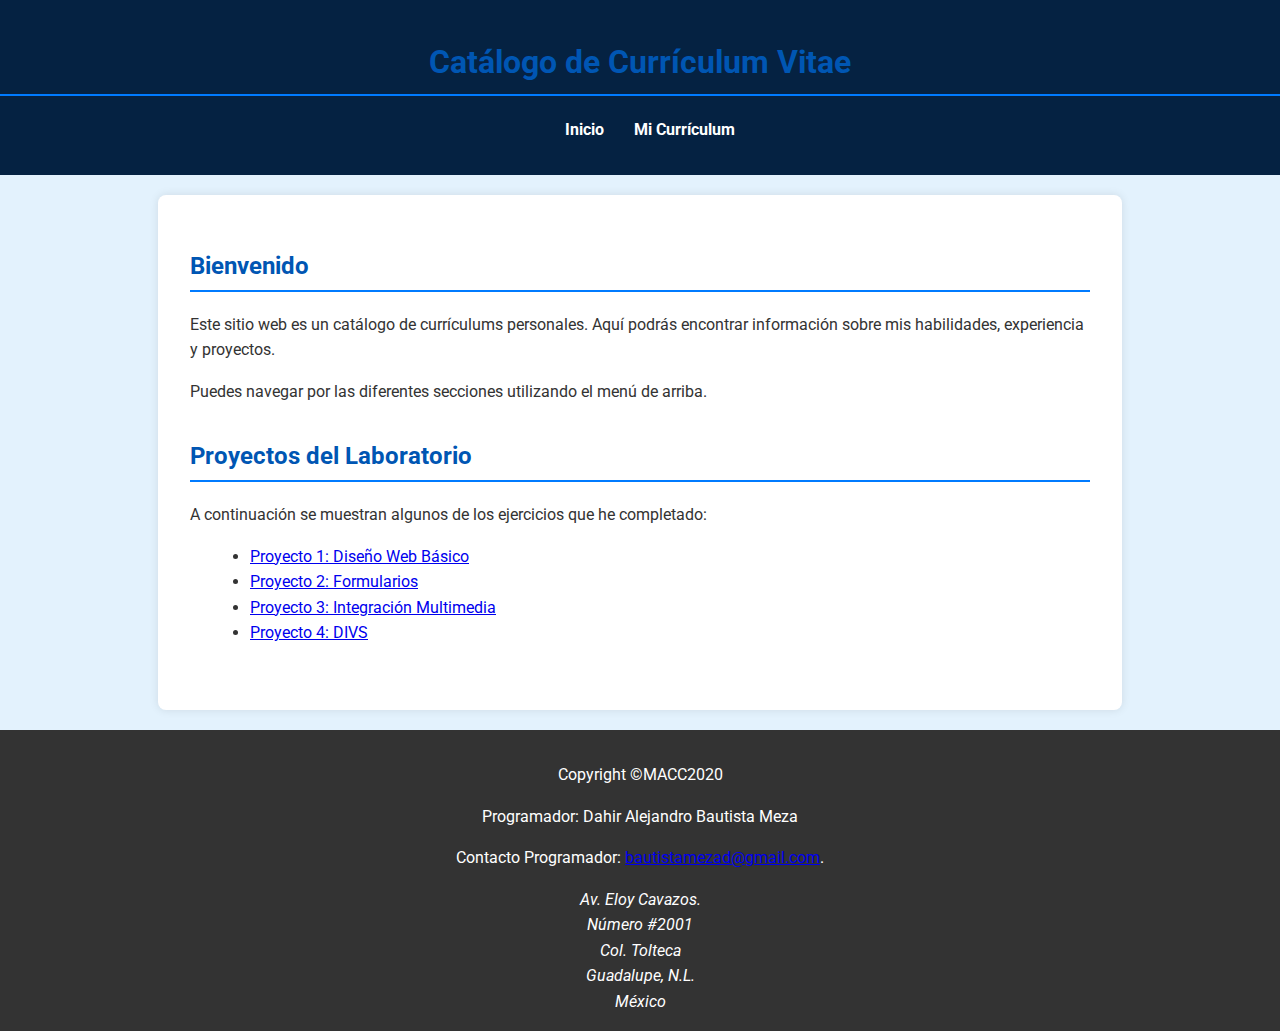
<file: index.html>
<!DOCTYPE html>
<html lang="es">
<head>
    <meta charset="UTF-8">
    <meta name="viewport" content="width=device-width, initial-scale=1.0">
    <meta name="author" content="DAHIR ALEJANDRO BAUTISTA MEZA">
    <link rel="stylesheet" href="style.css">
    <link rel="shortcut icon" href="https://cdn-icons-png.flaticon.com/128/909/909212.png">

    <title>Currículum Vitae</title>
</head>
<body>
    <header>
        <h1>Catálogo de Currículum Vitae</h1>
        <nav>
            <ul>
                <li><a href="#introduccion">Inicio</a></li>
                <li><a href="curriculum.html">Mi Currículum</a></li>

            </ul>
        </nav>
    </header>

    <main>
        <section id="introduccion">
            <h2>Bienvenido</h2>
            <p>Este sitio web es un catálogo de currículums personales. Aquí podrás encontrar información sobre mis habilidades, experiencia y proyectos.</p>
            <p>Puedes navegar por las diferentes secciones utilizando el menú de arriba.</p>
        </section>

        <section id="proyectos">
            <h2>Proyectos del Laboratorio</h2>
            <p>A continuación se muestran algunos de los ejercicios que he completado:</p>
            <ul>
                <li><a href="practica4.html">Proyecto 1: Diseño Web Básico</a></li>
                <li><a href="practica6.html">Proyecto 2: Formularios</a></li>
                <li><a href="practica7.html">Proyecto 3: Integración Multimedia</a></li>
                <li><a href="practica5.html">Proyecto 4: DIVS</a></li>

            </ul>
        </section>


    </main>


    <footer align="center">
        <p>Copyright &copy;MACC2020</p>
        <p>Programador: Dahir Alejandro Bautista Meza</p>
        <p>Contacto Programador: <a href="mailto:bautistamezad@gmail.com">bautistamezad@gmail.com</a>.</p>        <address align="center">
            Av. Eloy Cavazos.<br>
            N&uacute;mero #2001<br>
            Col. Tolteca <br>
            Guadalupe, N.L.<br>
            M&eacute;xico
        </address>


</body>
</html>
</file>
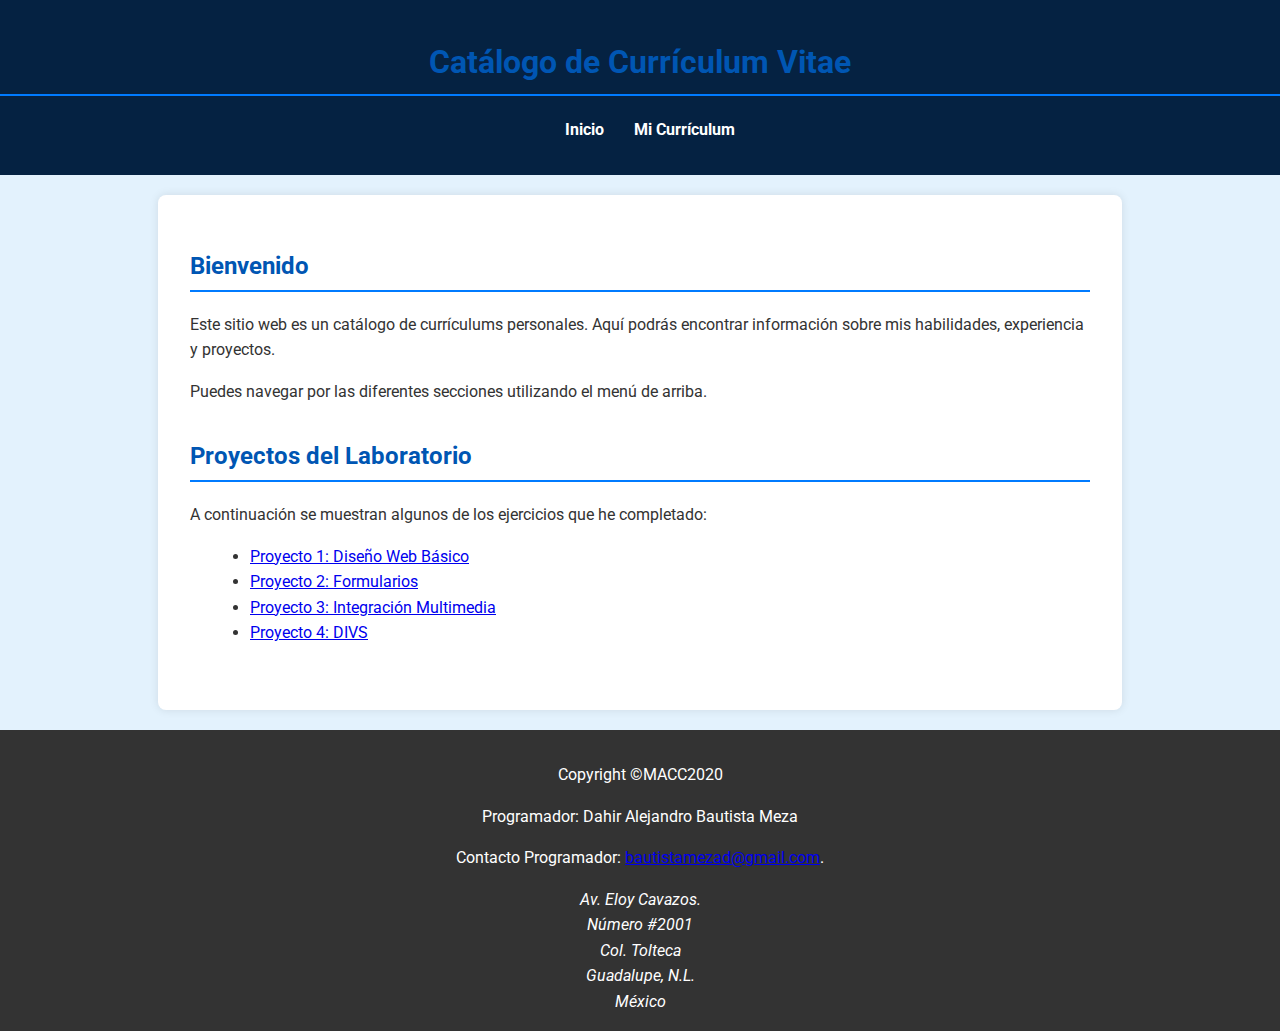
<file: inicio.html>
<!DOCTYPE html>
<html lang="es">
<head>
    <meta charset="UTF-8">
    <meta name="viewport" content="width=device-width, initial-scale=1.0">
    <meta name="author" content="DAHIR ALEJANDRO BAUTISTA MEZA">
    <link rel="stylesheet" href="style.css">
    <link rel="shortcut icon" href="https://cdn-icons-png.flaticon.com/128/909/909212.png">

    <title>Currículum Vitae</title>
</head>
<body>
    <header>
        <h1>Catálogo de Currículum Vitae</h1>
        <nav>
            <ul>
                <li><a href="#introduccion">Inicio</a></li>
                <li><a href="curriculum.html">Mi Currículum</a></li>

            </ul>
        </nav>
    </header>

    <main>
        <section id="introduccion">
            <h2>Bienvenido</h2>
            <p>Este sitio web es un catálogo de currículums personales. Aquí podrás encontrar información sobre mis habilidades, experiencia y proyectos.</p>
            <p>Puedes navegar por las diferentes secciones utilizando el menú de arriba.</p>
        </section>

        <section id="proyectos">
            <h2>Proyectos del Laboratorio</h2>
            <p>A continuación se muestran algunos de los ejercicios que he completado:</p>
            <ul>
                <li><a href="practica4.html">Proyecto 1: Diseño Web Básico</a></li>
                <li><a href="practica6.html">Proyecto 2: Formularios</a></li>
                <li><a href="practica7.html">Proyecto 3: Integración Multimedia</a></li>
                <li><a href="practica5.html">Proyecto 4: DIVS</a></li>

            </ul>
        </section>


    </main>


    <footer align="center">
        <p>Copyright &copy;MACC2020</p>
        <p>Programador: Dahir Alejandro Bautista Meza</p>
        <p>Contacto Programador: <a href="mailto:bautistamezad@gmail.com">bautistamezad@gmail.com</a>.</p>        <address align="center">
            Av. Eloy Cavazos.<br>
            N&uacute;mero #2001<br>
            Col. Tolteca <br>
            Guadalupe, N.L.<br>
            M&eacute;xico
        </address>


</body>
</html>
</file>
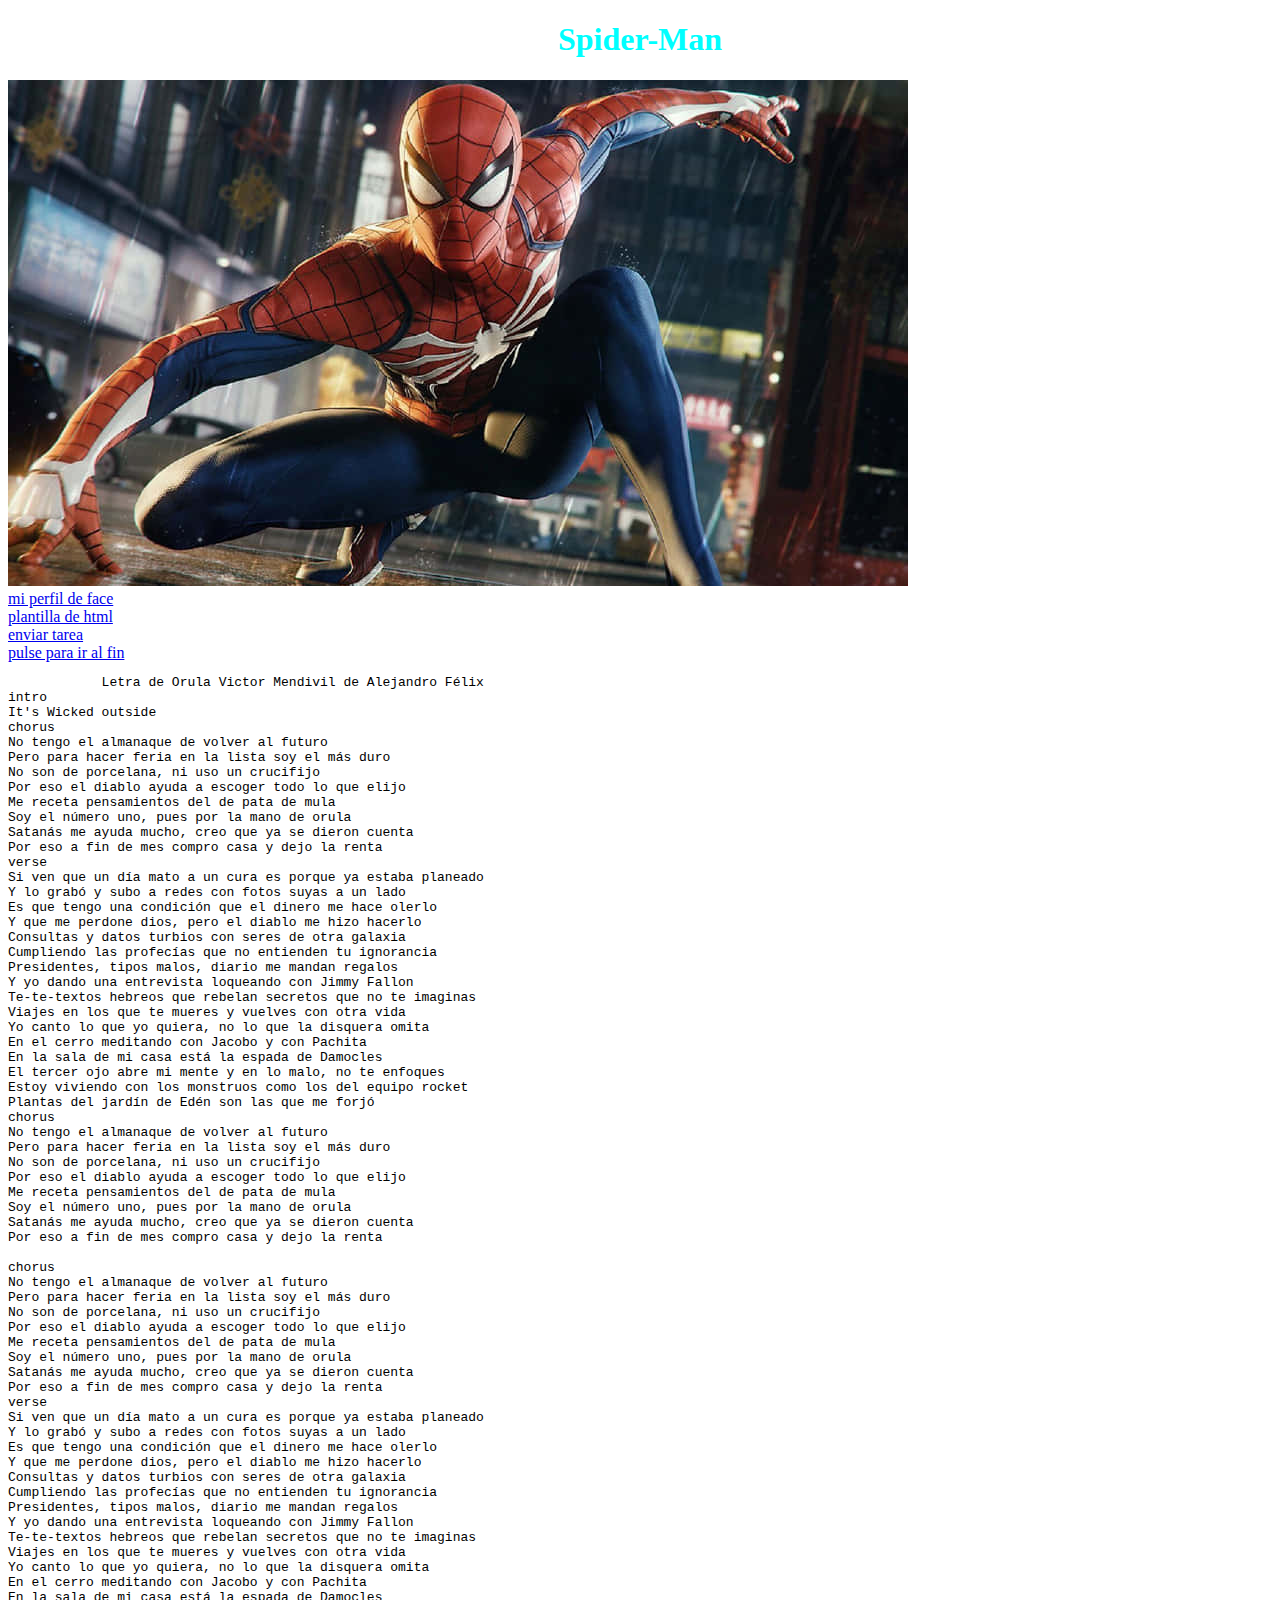
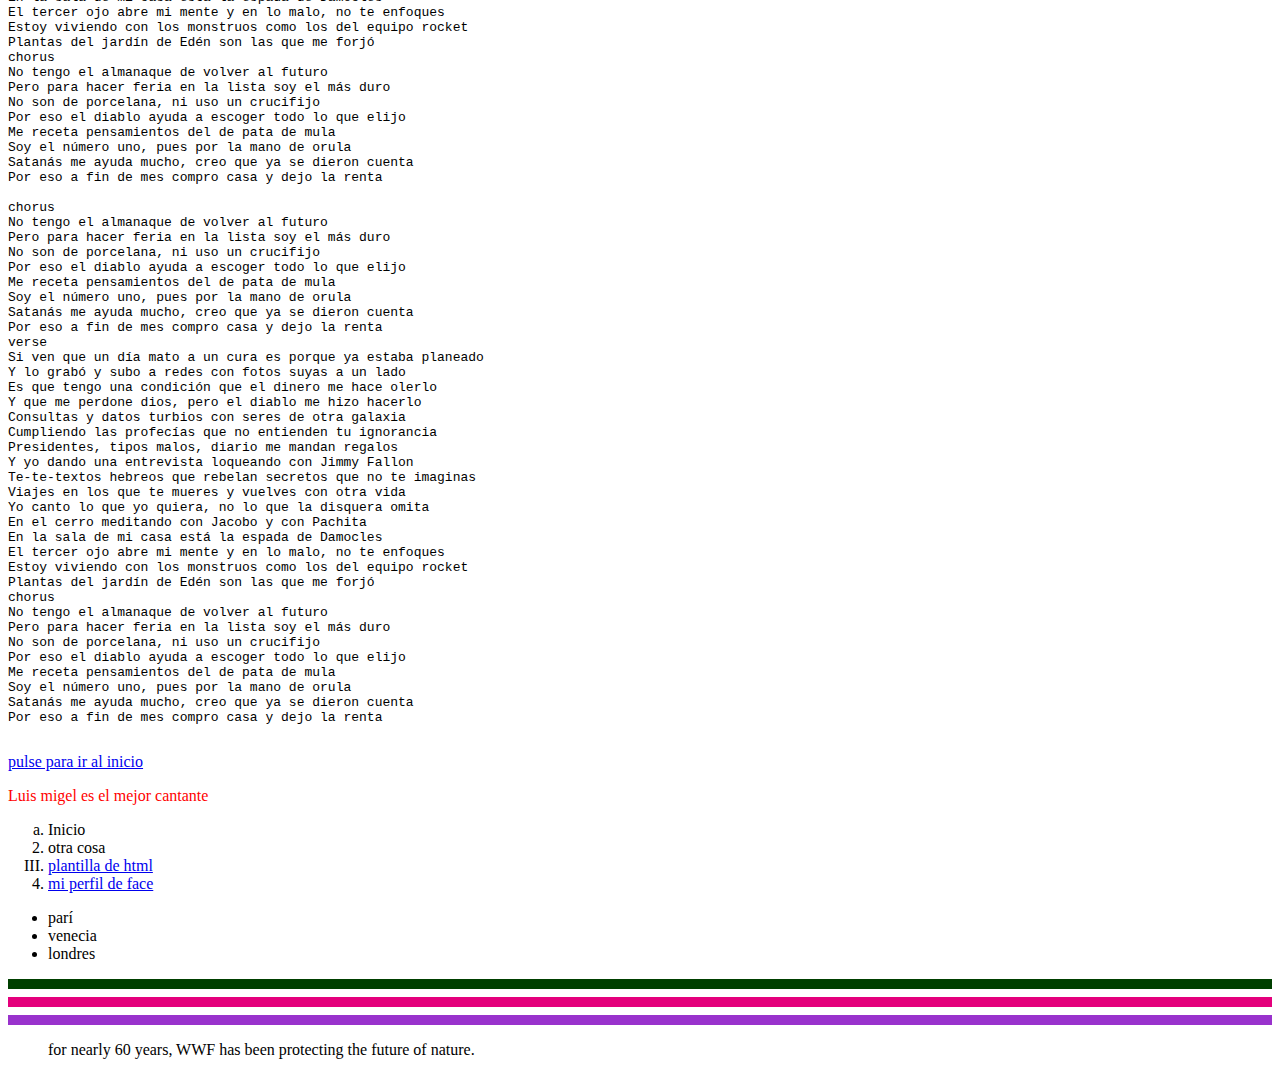
<file: practica2.html>
<!Doctype html>

<html lang=es>
    <head>
        <mate name="autor" content="Dahir Alejandro Bautista Meza"></mate>
        <mate name="descripcion" content="descripcion  de la pagina"/></mate>
        <mate name="keywords" content="runner, fitness,lebron, jordan"></mate>
        <mate name="viewport" content="width=device-width, initial-scale=1.0"></mate>
        <mate http-equiv="content-Type" content="text/html; charset=iso-8859-1"></mate>
        <mate charset="ISO-8859-1"></mate>
        <meta charset="UTF-8">

        

        <title>Ejercicio2</title>
        <!--comentarios-->
        <h1 style="color: aqua;text-align: center;">Spider-Man</h1>
    </head>

    <body>
        <div aling="center">
        <img src="FOTO.jpg" alt="Foto de Spider Man"><br>
        <a href="https://wWw.facebook.com">mi perfil de face</a><br>
        <a href="tarea.pdf" title="ve mi pantalla">plantilla de html</a><br>
        <a href="mailto:bautistamezad@gmail.com" title="Abre correo">enviar tarea</a><br>
        </div>

        <a href="#Final">pulse para ir al fin</a><br>
<a id="inicio"></a>

        <pre>
            Letra de Orula Victor Mendivil de Alejandro Félix
intro
It′s Wicked outside
chorus
No tengo el almanaque de volver al futuro
Pero para hacer feria en la lista soy el más duro
No son de porcelana, ni uso un crucifijo
Por eso el diablo ayuda a escoger todo lo que elijo
Me receta pensamientos del de pata de mula
Soy el número uno, pues por la mano de orula
Satanás me ayuda mucho, creo que ya se dieron cuenta
Por eso a fin de mes compro casa y dejo la renta
verse
Si ven que un día mato a un cura es porque ya estaba planeado
Y lo grabó y subo a redes con fotos suyas a un lado
Es que tengo una condición que el dinero me hace olerlo
Y que me perdone dios, pero el diablo me hizo hacerlo
Consultas y datos turbios con seres de otra galaxia
Cumpliendo las profecías que no entienden tu ignorancia
Presidentes, tipos malos, diario me mandan regalos
Y yo dando una entrevista loqueando con Jimmy Fallon
Te-te-textos hebreos que rebelan secretos que no te imaginas
Viajes en los que te mueres y vuelves con otra vida
Yo canto lo que yo quiera, no lo que la disquera omita
En el cerro meditando con Jacobo y con Pachita
En la sala de mi casa está la espada de Damocles
El tercer ojo abre mi mente y en lo malo, no te enfoques
Estoy viviendo con los monstruos como los del equipo rocket
Plantas del jardín de Edén son las que me forjó
chorus
No tengo el almanaque de volver al futuro
Pero para hacer feria en la lista soy el más duro
No son de porcelana, ni uso un crucifijo
Por eso el diablo ayuda a escoger todo lo que elijo
Me receta pensamientos del de pata de mula
Soy el número uno, pues por la mano de orula
Satanás me ayuda mucho, creo que ya se dieron cuenta
Por eso a fin de mes compro casa y dejo la renta

chorus
No tengo el almanaque de volver al futuro
Pero para hacer feria en la lista soy el más duro
No son de porcelana, ni uso un crucifijo
Por eso el diablo ayuda a escoger todo lo que elijo
Me receta pensamientos del de pata de mula
Soy el número uno, pues por la mano de orula
Satanás me ayuda mucho, creo que ya se dieron cuenta
Por eso a fin de mes compro casa y dejo la renta
verse
Si ven que un día mato a un cura es porque ya estaba planeado
Y lo grabó y subo a redes con fotos suyas a un lado
Es que tengo una condición que el dinero me hace olerlo
Y que me perdone dios, pero el diablo me hizo hacerlo
Consultas y datos turbios con seres de otra galaxia
Cumpliendo las profecías que no entienden tu ignorancia
Presidentes, tipos malos, diario me mandan regalos
Y yo dando una entrevista loqueando con Jimmy Fallon
Te-te-textos hebreos que rebelan secretos que no te imaginas
Viajes en los que te mueres y vuelves con otra vida
Yo canto lo que yo quiera, no lo que la disquera omita
En el cerro meditando con Jacobo y con Pachita
En la sala de mi casa está la espada de Damocles
El tercer ojo abre mi mente y en lo malo, no te enfoques
Estoy viviendo con los monstruos como los del equipo rocket
Plantas del jardín de Edén son las que me forjó
chorus
No tengo el almanaque de volver al futuro
Pero para hacer feria en la lista soy el más duro
No son de porcelana, ni uso un crucifijo
Por eso el diablo ayuda a escoger todo lo que elijo
Me receta pensamientos del de pata de mula
Soy el número uno, pues por la mano de orula
Satanás me ayuda mucho, creo que ya se dieron cuenta
Por eso a fin de mes compro casa y dejo la renta

chorus
No tengo el almanaque de volver al futuro
Pero para hacer feria en la lista soy el más duro
No son de porcelana, ni uso un crucifijo
Por eso el diablo ayuda a escoger todo lo que elijo
Me receta pensamientos del de pata de mula
Soy el número uno, pues por la mano de orula
Satanás me ayuda mucho, creo que ya se dieron cuenta
Por eso a fin de mes compro casa y dejo la renta
verse
Si ven que un día mato a un cura es porque ya estaba planeado
Y lo grabó y subo a redes con fotos suyas a un lado
Es que tengo una condición que el dinero me hace olerlo
Y que me perdone dios, pero el diablo me hizo hacerlo
Consultas y datos turbios con seres de otra galaxia
Cumpliendo las profecías que no entienden tu ignorancia
Presidentes, tipos malos, diario me mandan regalos
Y yo dando una entrevista loqueando con Jimmy Fallon
Te-te-textos hebreos que rebelan secretos que no te imaginas
Viajes en los que te mueres y vuelves con otra vida
Yo canto lo que yo quiera, no lo que la disquera omita
En el cerro meditando con Jacobo y con Pachita
En la sala de mi casa está la espada de Damocles
El tercer ojo abre mi mente y en lo malo, no te enfoques
Estoy viviendo con los monstruos como los del equipo rocket
Plantas del jardín de Edén son las que me forjó
chorus
No tengo el almanaque de volver al futuro
Pero para hacer feria en la lista soy el más duro
No son de porcelana, ni uso un crucifijo
Por eso el diablo ayuda a escoger todo lo que elijo
Me receta pensamientos del de pata de mula
Soy el número uno, pues por la mano de orula
Satanás me ayuda mucho, creo que ya se dieron cuenta
Por eso a fin de mes compro casa y dejo la renta
        </pre>
<a href="#inicio">pulse para ir al inicio</a><br>
        <a id="Final"></a>

        <p style="color: red;">Luis migel es el mejor cantante</p>

        <nav>
            <ol>
                <li type="a">Inicio</li>
                <li type="b">otra cosa</li>
                <li type="I"><a href="tarea.pdf" title="ve mi pantalla">plantilla de html</a><br>
                <li><a href="https://wWw.facebook.com">mi perfil de face</a><br></li>
            </ol>
        </nav>
        <ul type="circule">
            <li>par&iacute;</li>
            <li>venecia</li>
            <li>londres</li>
        </ul>
    <hr color="rgb(114, 114, 114)" align="center" size="10"/>
    <hr color="#e4007c" align="left" size="10"/>
    <hr color="DarkOrchid" align="right" size="10"/>
    <blockquote cite="http://www.worldwildife.org/who/index.html">
        for nearly 60 years, WWF has been protecting the future of nature.
    </blockquote>    
    </body>


</html>
</file>
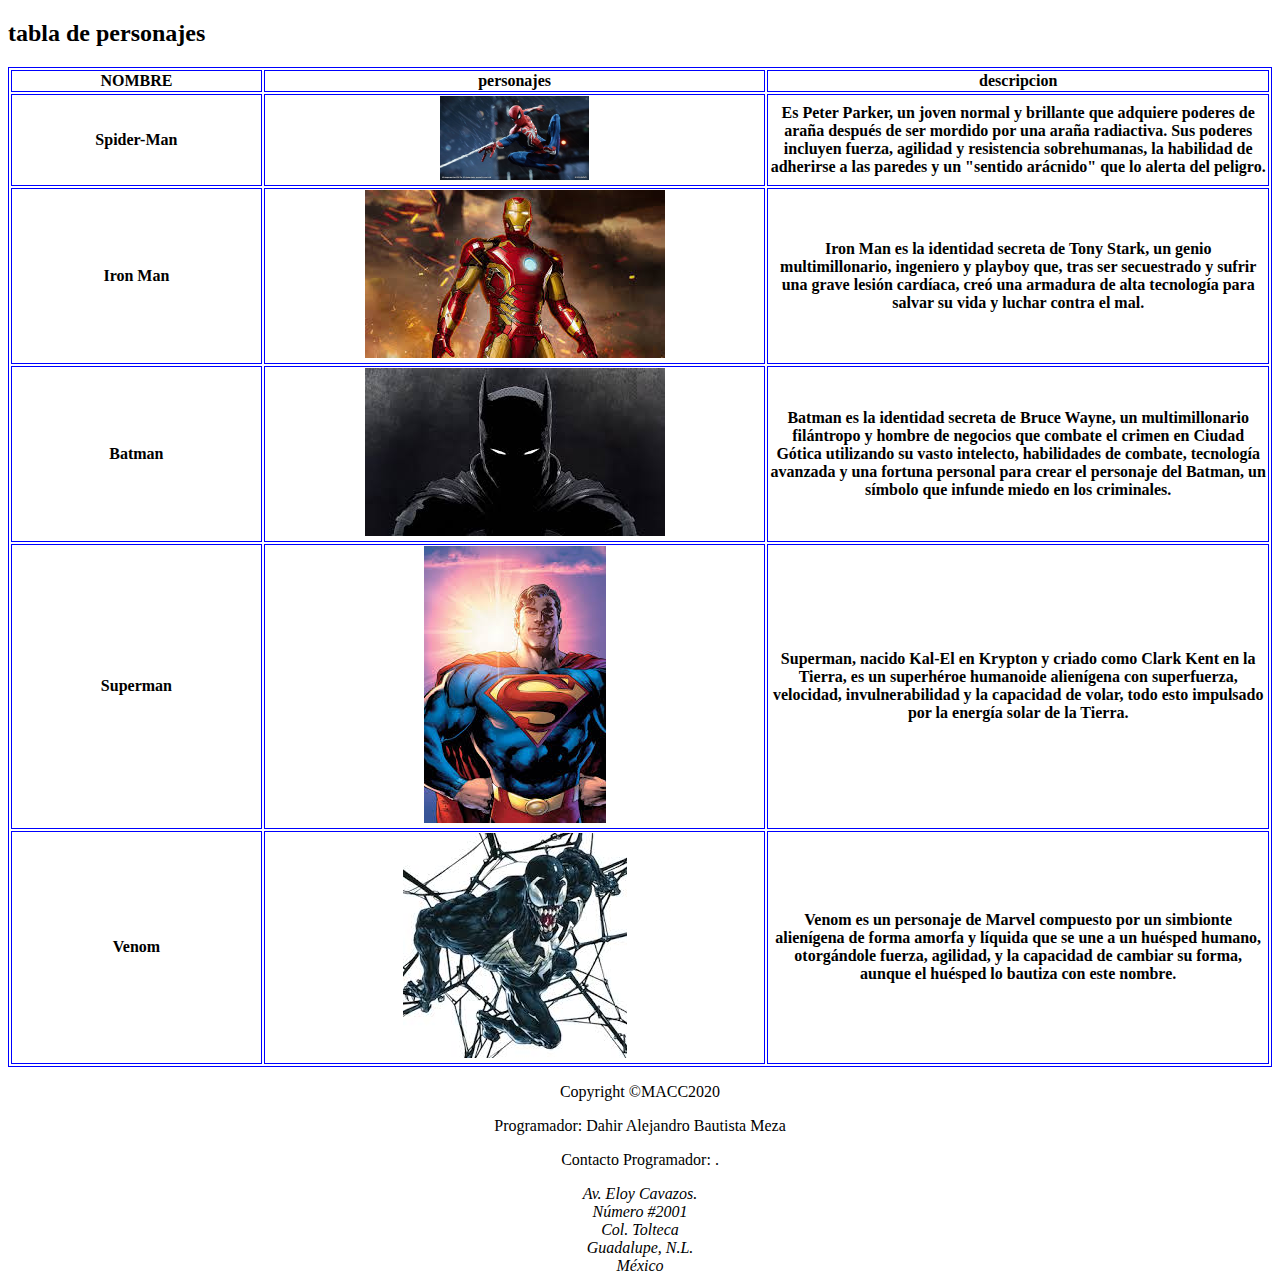
<file: practica3.html>
<!Doctype html>

<html lang="es">
    <style>
        table, th, td{
            border: 1px solid blue;
        }
    </style>
    <h2>tabla de personajes</h2>

    <table style="width:100%">
        <tr>
            <th style="width:20%"><b>NOMBRE</b></th>
            <th style="width:40%">personajes</th>
            <th>descripcion</th>
        </tr>
        <tr>
            <th style="width:20%">Spider-Man</th>
            <th style="width:40%"><img src="foto6.jpg" width="30%" height="40%"></th>
            <th>Es Peter Parker, un joven normal y brillante que adquiere poderes de araña después de ser mordido por una araña radiactiva.
                Sus poderes incluyen fuerza, agilidad y resistencia sobrehumanas, la habilidad de adherirse a las paredes y un "sentido arácnido" que lo alerta del peligro.</th>
        </tr>
         </tr>
        <tr>
            <th style="width:20%">Iron Man</th>
            <th style="width:40%"><img src="foto2.jpg"></th>
            <th>Iron Man es la identidad secreta de Tony Stark, un genio multimillonario, ingeniero y playboy que, tras ser secuestrado y sufrir una grave lesi&oacute;n card&iacute;aca,
                 cre&oacute; una armadura de alta tecnolog&iacute;a para salvar su vida y luchar contra el mal. </th>
        </tr>
         </tr>
        <tr>
            <th style="width:20%">Batman</th>
            <th style="width:40%"><img src="foto3.jpg"></th>
            <th>Batman es la identidad secreta de Bruce Wayne, un multimillonario filántropo y hombre de negocios que combate el crimen en Ciudad G&oacute;tica 
                utilizando su vasto intelecto, habilidades de combate, tecnolog&iacute;a avanzada y una fortuna personal para crear el personaje del Batman, 
                un s&iacute;mbolo que infunde miedo en los criminales.</th>
        </tr>
         </tr>
        <tr>
            <th style="width:20%">Superman</th>
            <th style="width:40%"><img src="foto4.jpg"></th>
            <th>Superman, nacido Kal-El en Krypton y criado como Clark Kent en la Tierra, es un superh&eacute;roe humanoide alien&iacute;gena con superfuerza,
                 velocidad, invulnerabilidad y la capacidad de volar, todo esto impulsado por la energía solar de la Tierra. </th>
        </tr>
        <tr>
            <th style="width:20%">Venom</th>
            <th style="width:40%"><img src="foto5.jpg"></th>
            <th>Venom es un personaje de Marvel compuesto por un simbionte alien&iacute;gena de forma amorfa y líquida que se une a un hu&eacute;sped humano, 
                otorg&aacute;ndole fuerza, agilidad, y la capacidad de cambiar su forma, aunque el hu&eacute;sped lo bautiza con este nombre.</th>
        </tr>

    </table>
    <footer align="center">
        <p>Copyright &copy;MACC2020</p>
        <p>Programador: Dahir Alejandro Bautista Meza</p>
        <p>Contacto Programador: <a href="mailto:bautistamezad@gmail.com"></a>.</p>
        <address align="center">
            Av. Eloy Cavazos.<br>
            N&uacute;mero #2001<br>
            Col. Tolteca <br>
            Guadalupe, N.L.<br>
            M&eacute;xico
        </address>
    </footer>
</html>
</file>
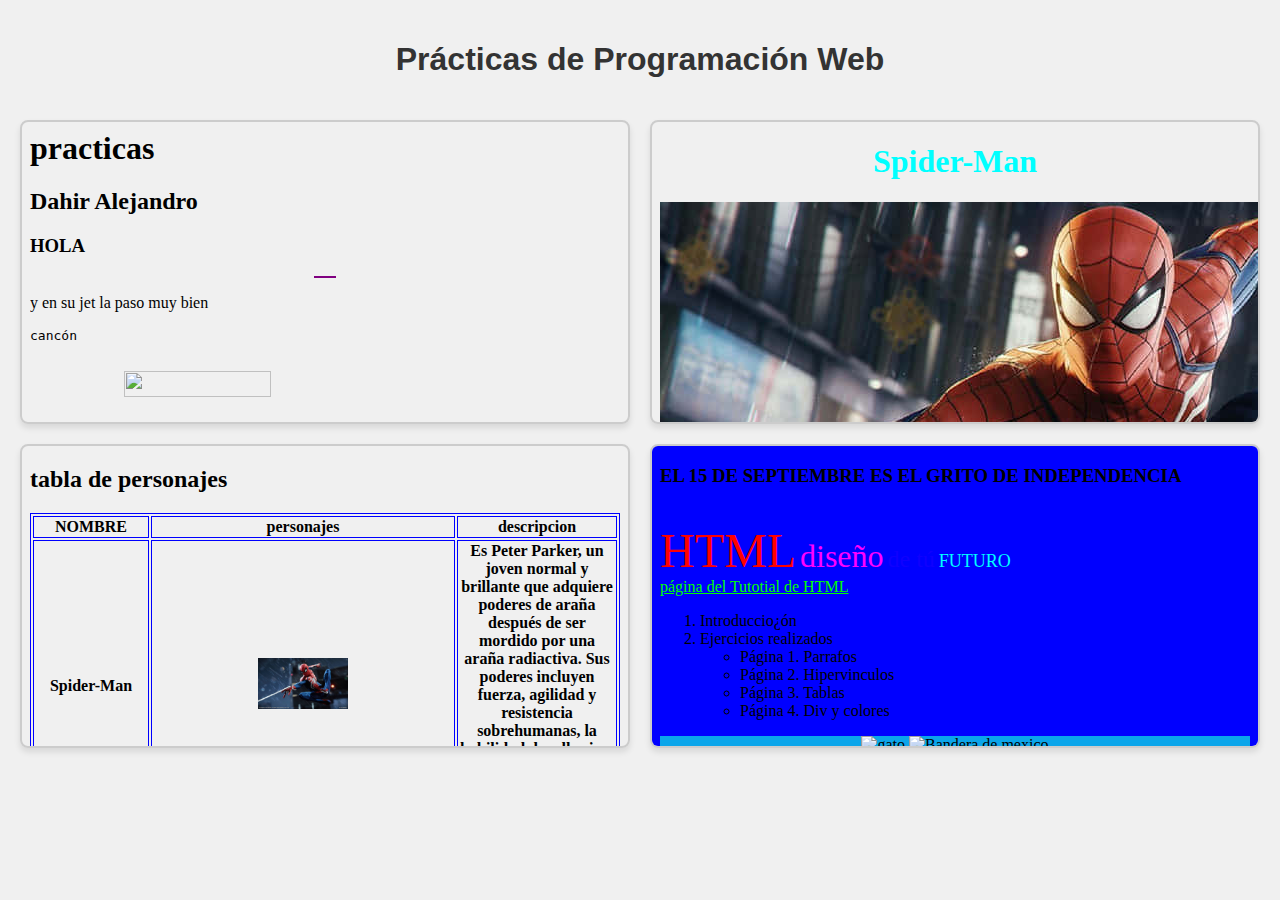
<file: practica5.html>
<!DOCTYPE html>
<html lang="es">
<head>
    <meta charset="utf-8">
    <meta name="viewport" content="width=device-width, initial-scale=1.0">
    <title>Ejercicio Cinco</title>
    <link rel="shortcut icon" href="images/favicon.ico">
    <style>
        body {
            font-family: Arial, sans-serif;
            margin: 0;
            padding: 20px;
            background-color: #f0f0f0;
            display: grid;
            grid-template-columns: repeat(2, 1fr);
            gap: 20px;
        }

        .frame-container {
            border: 2px solid #ccc;
            border-radius: 8px;
            overflow: hidden;
            box-shadow: 0 4px 6px rgba(0, 0, 0, 0.1);
        }

        .frame-container iframe {
            width: 100%;
            height: 300px;
            border: none;
            display: block;
        }

        h1 {
            text-align: center;
            grid-column: 1 / -1;
            color: #333;
        }
    </style>
</head>
<body>

    <h1>Prácticas de Programación Web</h1>
    
    <div class="frame-container">
        <iframe src="practica1.html"></iframe>
    </div>
    
    <div class="frame-container">
        <iframe src="practica2.html"></iframe>
    </div>
    
    <div class="frame-container">
        <iframe src="practica3.html"></iframe>
    </div>
    
    <div class="frame-container">
        <iframe src="practica4.html"></iframe>
    </div>

</body>
</html>
</file>
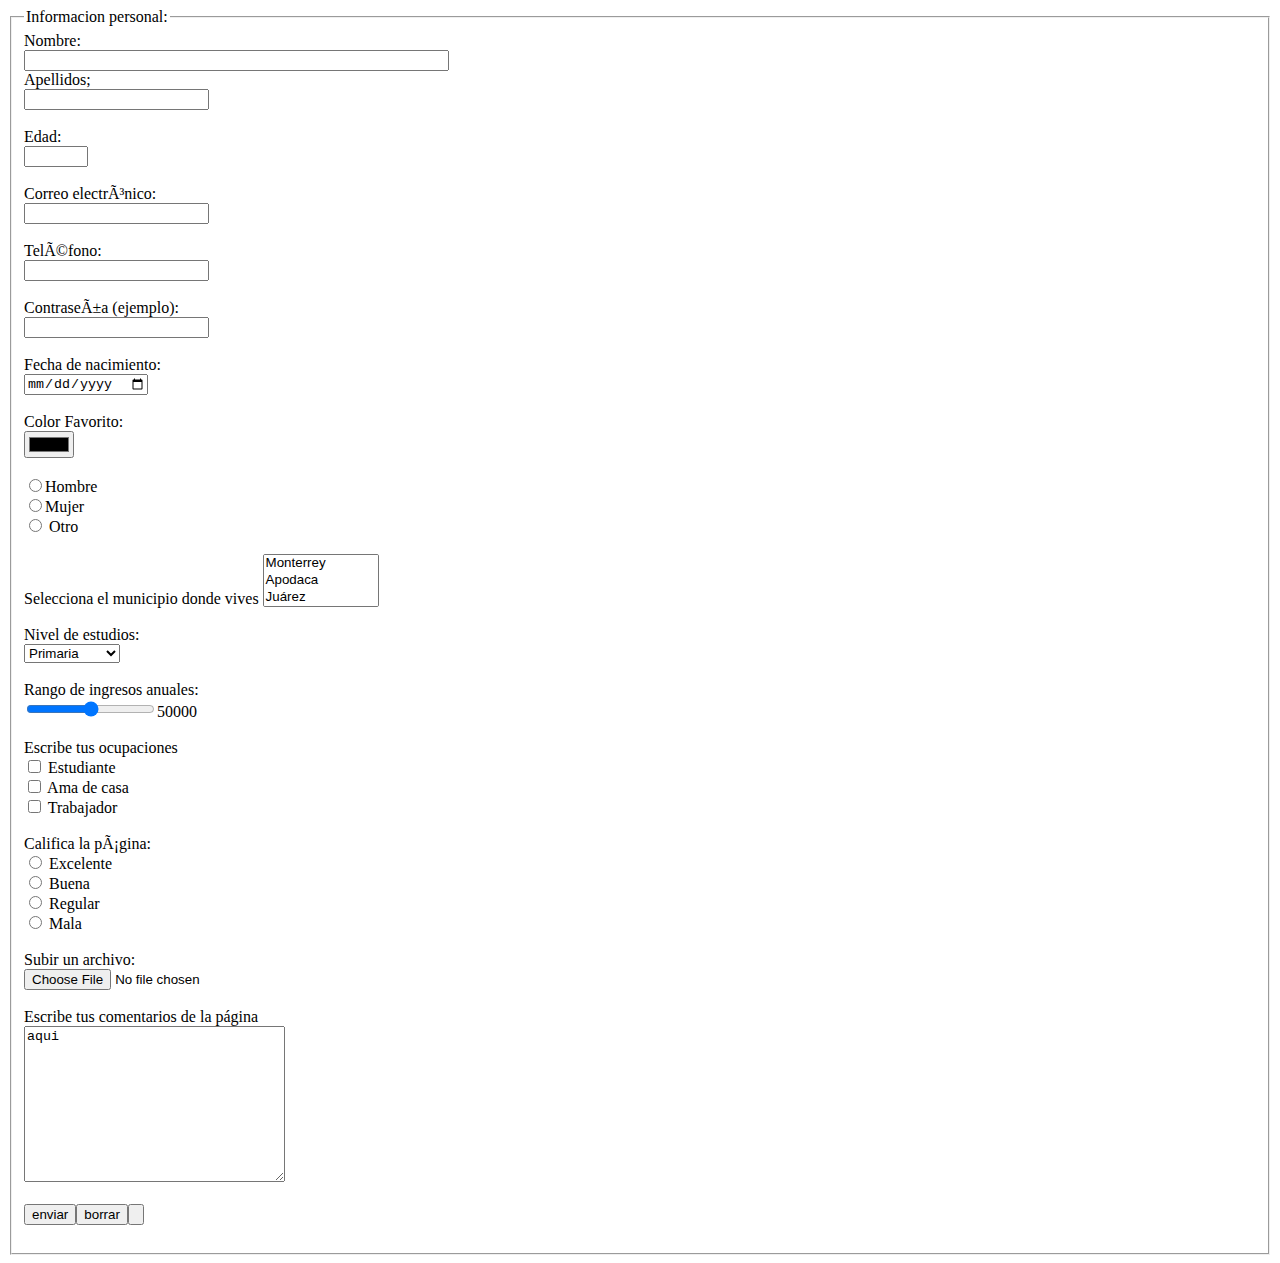
<file: practica6.html>
<!DOCTYPE html>
<html lang=en>
    <head>
        <mate charset=utf-8></mate>
        <mate http-equiv="content-Type" content="text/html; charset=iso-8859-1"/>
        <title>FORMULARIO</title>
        <link rel="shortcut icon" href="https://iconos8.es/icon/122843/form">
    </head>

    <body>
        <form action="mailto:bautistamezad@gmail.com" method="post" enctype="text/plain" id="form">
            <fieldset>
            <table>

                <legend>Informacion personal:</legend>
                Nombre:<br>
                <input type="text" name="nombre" id="nombre" value="" maxlength="40" size="50">
                <br>
                Apellidos;<br>
                <input type="text" name="aoellido" id="apellido" value="">
                <br><br>

                Edad:<br>
                <input type="number" name="edad" min="1" max="120">
                <br><br>

                Correo electrónico:<br>
                <input type="email" name="correo" required>
                <br><br>

                Teléfono:<br>
                <input type="tel" name="telefono">
                <br><br>

                Contraseña (ejemplo):<br>
                <input type="password" name="contrasena">
                <br><br>

                Fecha de nacimiento:<br>
                <input type="date" name="fecha_nacimiento">
                <br><br>

                Color Favorito:<br>
                <input type="color" name="color_favorito">
                <br><br>
                
                <input type="radio" name="genero" value="hombre">Hombre<br>
                <input type="radio" name="genero" value="Mujer">Mujer<br>
                <input type="radio" name="genero" value="Otro">
                Otro<br><br>

                Selecciona el municipio donde vives
                <select name="municipio" size="3">
                    <option value="1">Monterrey</option>
                    <option value="2">Apodaca</option>
                    <option value="3">Ju&aacute;rez</option>
                    <option value="4">Guadalupe</option>
                    <option value="5">San Nicol&aacute;s</option>
                    <option value="6">Santa Catarina</option>
                    <option value="7">General Escobedo</option>
                    <option value="8">Hidalgo</option>
                    <option value="9">Linares</option>
                </select>
                <br><br>

                Nivel de estudios:<br>
                <select name="estudios">
                    <option value="primaria">Primaria</option>
                    <option value="secundaria">Secundaria</option>
                    <option value="preparatoria">Preparatoria</option>
                    <option value="universidad">Universidad</option>
                    <option value="posgrado">Posgrado</option>
                </select>
                <br><br>
                
                Rango de ingresos anuales:<br>
                <input type="range" name="ingresos" min="0" max="100000" step="1000" oninput="this.nextElementSibling.value=this.value">
                <output>50000</output>
                <br><br>
                
                Escribe tus ocupaciones<br>
                <input type="checkbox" name="ocupacion" value="Estudiante"> Estudiante<br>
                <input type="checkbox" name="ocupacion" value="Ama de casa"> Ama de casa<br>
                <input type="checkbox" name="ocupacion" value="Trabajador"> Trabajador<br><br>

                Califica la página:<br>
                <input type="radio" name="calificacion" value="Excelente"> Excelente<br>
                <input type="radio" name="calificacion" value="Buena"> Buena<br>
                <input type="radio" name="calificacion" value="Regular"> Regular<br>
                <input type="radio" name="calificacion" value="Mala"> Mala<br><br>

                Subir un archivo:<br>
                <input type="file" name="archivo_adjunto">
                <br><br>

                Escribe tus comentarios de la p&aacute;gina<br>
                <textarea name="comentarios" rows="10" cols="30">aqui
                </textarea>
                <br><br>


                <input type="submit" value="enviar">
                <input type="reset" value="borrar">
                <input type="button" onclick="alert('GRACIAS POR CONTESTAR')">

                <br><br>
    
            </table>
            </fieldset>
        </form>
        
    </body>
</html>
</file>
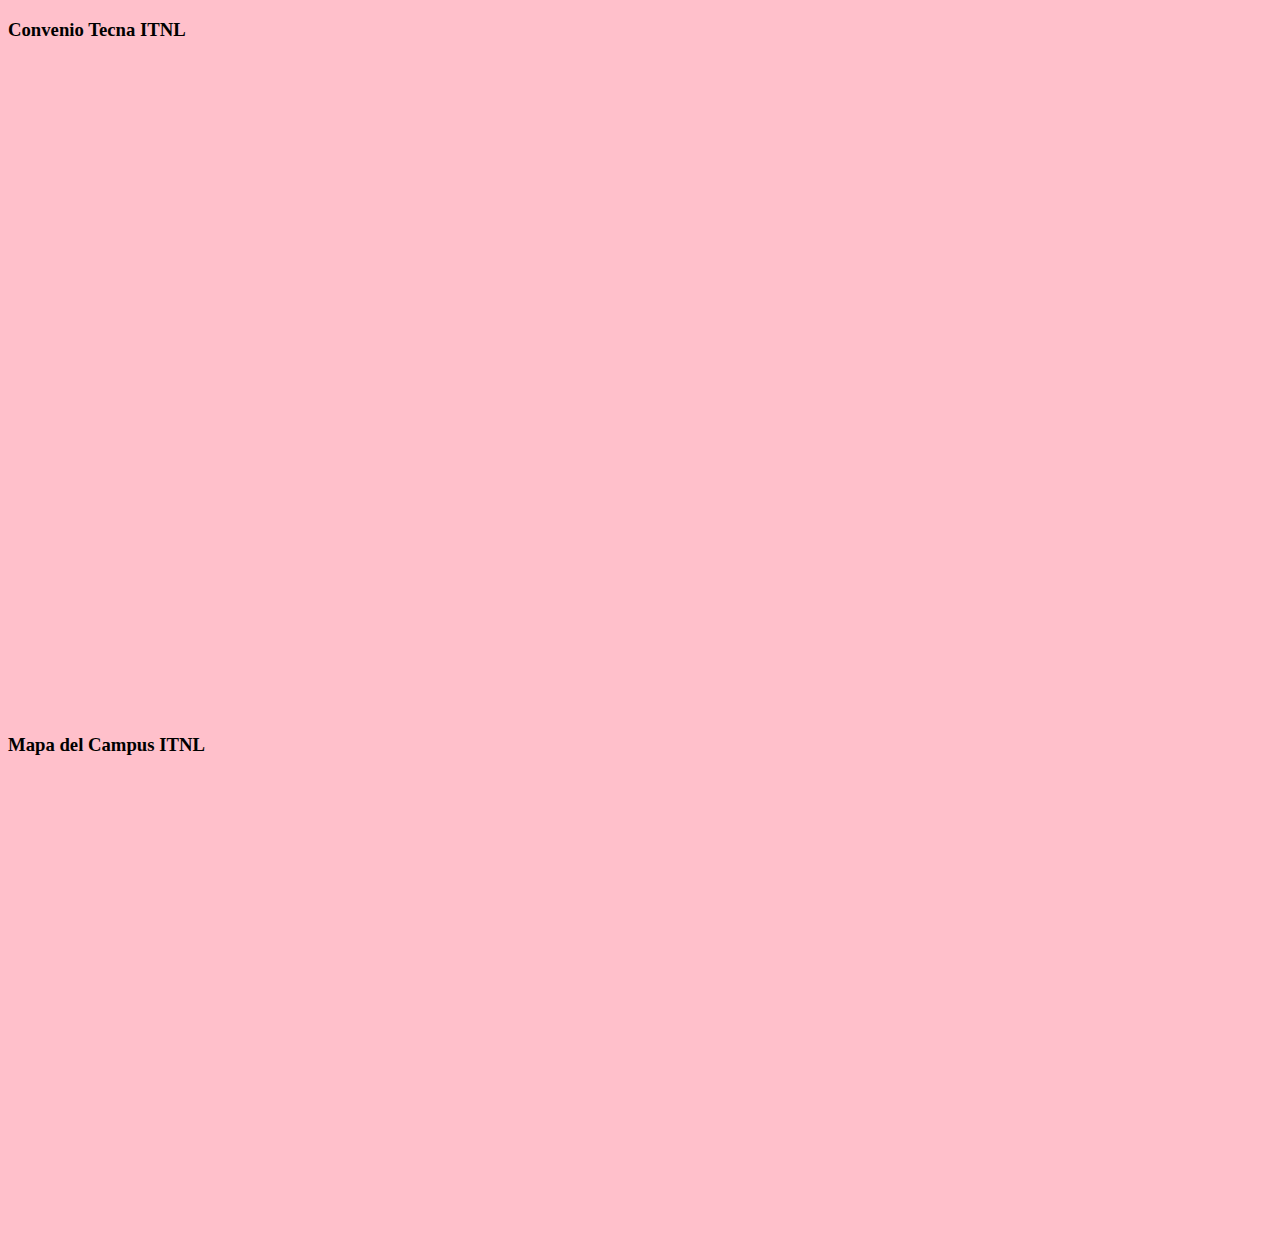
<file: practica7.html>
<!DOCTYPE html>
<html lang="en">
<head>
    <meta charset="utf-8">
    <title>IFRAME</title>
    <style>
        body {
            background-color: pink;
        }
    </style>
</head>
<body>
    <h3>Convenio Tecna ITNL</h3>
    <br>
    <iframe width="560" height="315" src="https://www.youtube.com/watch?v=8waJf5ViQRw&list=RD8waJf5ViQRw&start_radio=1" frameborder="0" allow="accelerometer; autoplay; clipboard-write; encrypted-media; gyroscope; picture-in-picture; web-share" allowfullscreen></iframe>
    <br>
    <iframe width="560" height="315" src="https://www.youtube.com/embed/Pixf6U7x-18" frameborder="0" allow="accelerometer; autoplay; clipboard-write; encrypted-media; gyroscope; picture-in-picture; web-share" allowfullscreen></iframe>    <h3>Mapa del Campus ITNL</h3>
    <br>
    <iframe src="https://www.google.com/maps/embed?pb=!1m18!1m12!1m3!1d3596.1102927236533!2d-100.17409252431473!3d25.772592000000004!2m3!1f0!2f0!3f0!3m2!1i1024!2i768!4f13.1!3m3!1m2!1s0x86720f7193b2a095%3A0x6d1f0e21a8a2d1d0!2sTecnol%C3%B3gico%20Nacional%20de%20M%C3%A9xico%20Campus%20Linares!5e0!3m2!1sen!2smx!4v1678820000000!5m2!1sen!2smx" width="600" height="450" style="border:0;" allowfullscreen="" loading="lazy" referrerpolicy="no-referrer-when-downgrade"></iframe>
    <br>
</body>
</html>
</file>
<file: style.css>
@import url('https://fonts.googleapis.com/css2?family=Roboto:wght@400;700&display=swap');

/* Estilos generales */
body {
    font-family: 'Roboto', sans-serif;
    margin: 0;
    line-height: 1.6;
    background-color: #e3f2fd; /* Un azul muy claro para el fondo */
    color: #333;
}

header {
    background: #052242;
    color: #fff;
    padding: 1rem 0;
    text-align: center;
}

nav ul {
    list-style: none;
    padding: 0;
    display: flex;
    justify-content: center;
}

nav ul li {
    margin: 0 15px;
}

nav a {
    color: #ffffff;
    text-decoration: none;
    font-weight: bold;
    transition: color 0.3s;
}

nav a:hover {
    color: #ffffff;
}

main {
    padding: 2rem;
    max-width: 900px;
    margin: 20px auto;
    background-color: #ffffff; /* El color de fondo del contenido principal sigue siendo blanco */
    border-radius: 8px;
    box-shadow: 0 0 10px rgba(0, 0, 0, 0.1);
}

section {
    margin-bottom: 2rem;
}

h1, h2, h3 {
    color: #0056b3;
    border-bottom: 2px solid #007bff;
    padding-bottom: 5px;
}

/* Estilos para listas y tablas */

ul {
    list-style-type: disc;
    margin-left: 20px;
}

table {
    width: 100%;
    border-collapse: collapse;
    margin-top: 1rem;
}

th, td {
    border: 1px solid #ddd;
    padding: 12px;
    text-align: left;
}

th {
    background-color: #007bff;
    color: #fff;
}

tr:nth-child(even) {
    background-color: #f2f2f2;
}

/* Estilos para formularios */
.form-group {
    margin-bottom: 1rem;
}

label, input, select, button {
    display: block;
    width: 100%;
    box-sizing: border-box;
}

input[type="text"], select {
    padding: 10px;
    margin-top: 5px;
    border: 1px solid #ccc;
    border-radius: 4px;
}

input[type="radio"], input[type="checkbox"] {
    display: inline-block;
    width: auto;
}

button {
    background-color: #28a745;
    color: #fff;
    padding: 10px;
    border: none;
    border-radius: 4px;
    cursor: pointer;
    font-size: 16px;
    margin-top: 10px;
}

button:hover {
    background-color: #218838;
}

/* Estilos para multimedia */
.media-container video, .media-container audio {
    display: block;
    margin: 1rem 0;
}

.iframe-container {
    text-align: center;
}

.profile-pic {
    border-radius: 50%;
    border: 3px solid #007bff;
    display: block;
    margin: 1rem auto;
}

footer {
    text-align: center;
    padding: 1rem 0;
    background: #333;
    color: #fff;
    margin-top: 20px;
}
</file>
